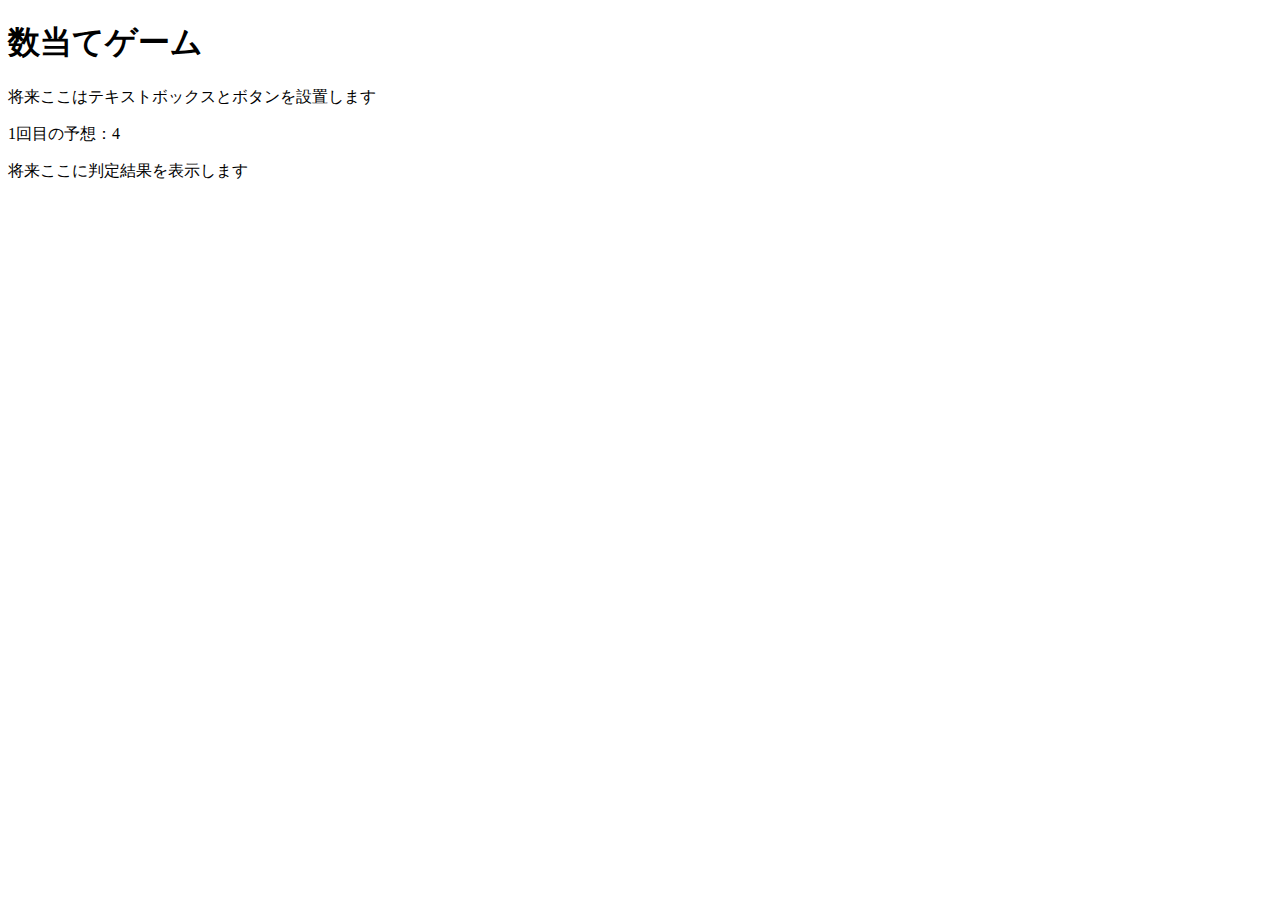
<file: kazuate.html>
<!DOCTYPE html>
<html>
    <head>
        <meta charset="utf-8">
        <title>数当てゲーム</title>
        <script src="kazuate.js" defer></script>
    </head>

    <body>
        <h1>数当てゲーム</h1>
        <p>将来ここはテキストボックスとボタンを設置します</p>
        <p><span id="kaisu">1</span>回目の予想：<span id="answer">4</span></p>
        <p id="result">将来ここに判定結果を表示します</p>
    </body>
</html>
</file>
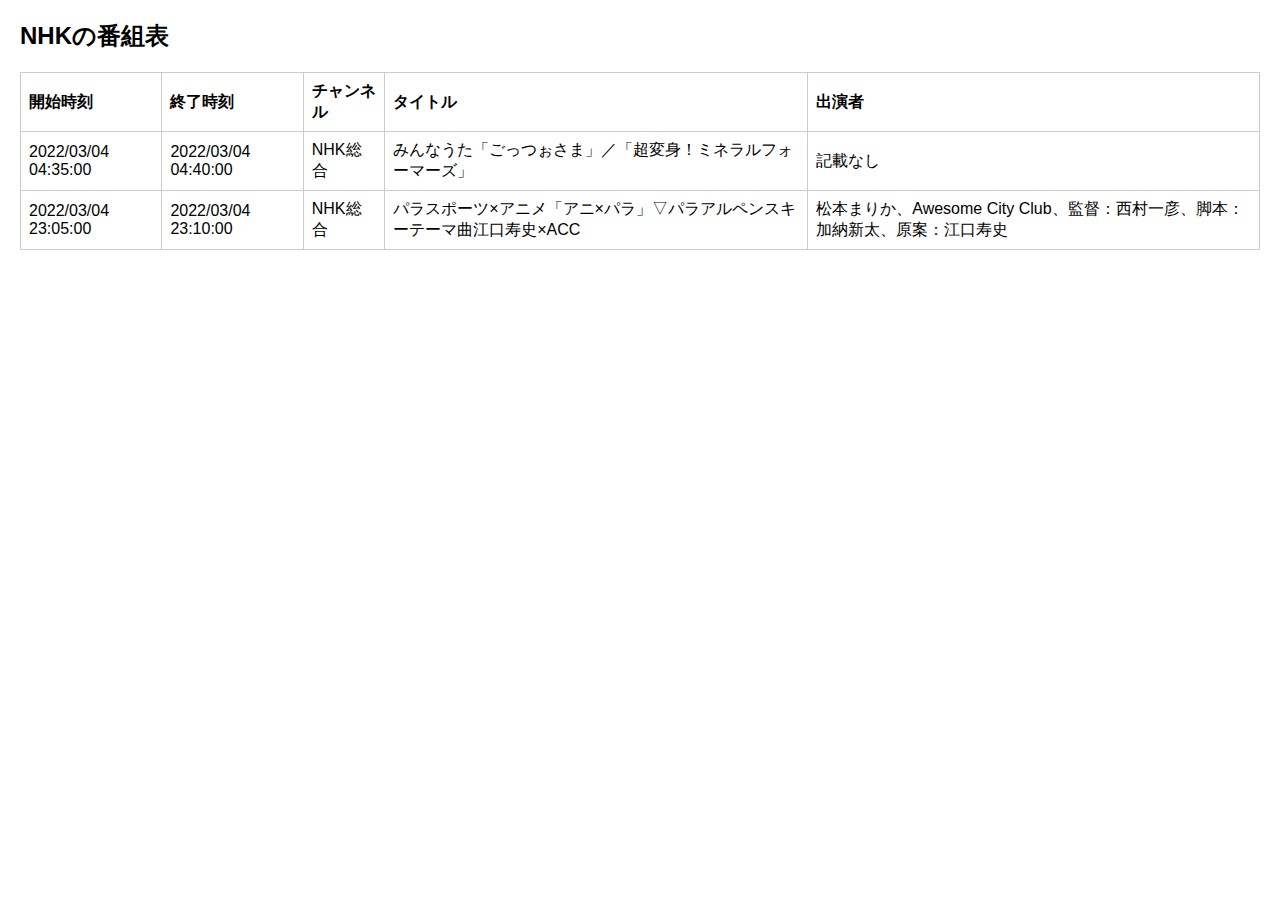
<file: project.html>
<!DOCTYPE html>
<html lang="ja">
<head>
  <meta charset="UTF-8">
  <title>NHKの番組表検索結果</title>
  <style>
    body {
      font-family: Arial, sans-serif;
      margin: 20px;
    }
    h1 {
      border-bottom: 2px solid #333;
      padding-bottom: 5px;
    }
    .result-box {
      border: 1px solid #ccc;
      padding: 10px;
      margin-bottom: 20px;
    }
    .result-title {
      font-weight: bold;
      margin-bottom: 5px;
    }
    table {
      width: 100%;
      border-collapse: collapse;
      margin-top: 20px;
    }
    table, th, td {
      border: 1px solid #ccc;
    }
    th, td {
      padding: 8px;
      text-align: left;
    }
  </style>
</head>
<body>
  <h2>NHKの番組表</h2>
  <table>
    <thead>
      <tr>
        <th>開始時刻</th>
        <th>終了時刻</th>
        <th>チャンネル</th>
        <th>タイトル</th>
        <th>出演者</th>
      </tr>
    </thead>
    <tbody>
      <tr>
        <td>2022/03/04 04:35:00</td>
        <td>2022/03/04 04:40:00</td>
        <td>NHK総合</td>
        <td>みんなうた「ごっつぉさま」／「超変身！ミネラルフォーマーズ」</td>
        <td>記載なし</td>
      </tr>
      <tr>
        <td>2022/03/04 23:05:00</td>
        <td>2022/03/04 23:10:00</td>
        <td>NHK総合</td>
        <td>パラスポーツ×アニメ「アニ×パラ」▽パラアルペンスキーテーマ曲江口寿史×ACC</td>
        <td>松本まりか、Awesome City Club、監督：西村一彦、脚本：加納新太、原案：江口寿史</td>
      </tr>
    </tbody>
  </table>
</body>
</html>
</file>
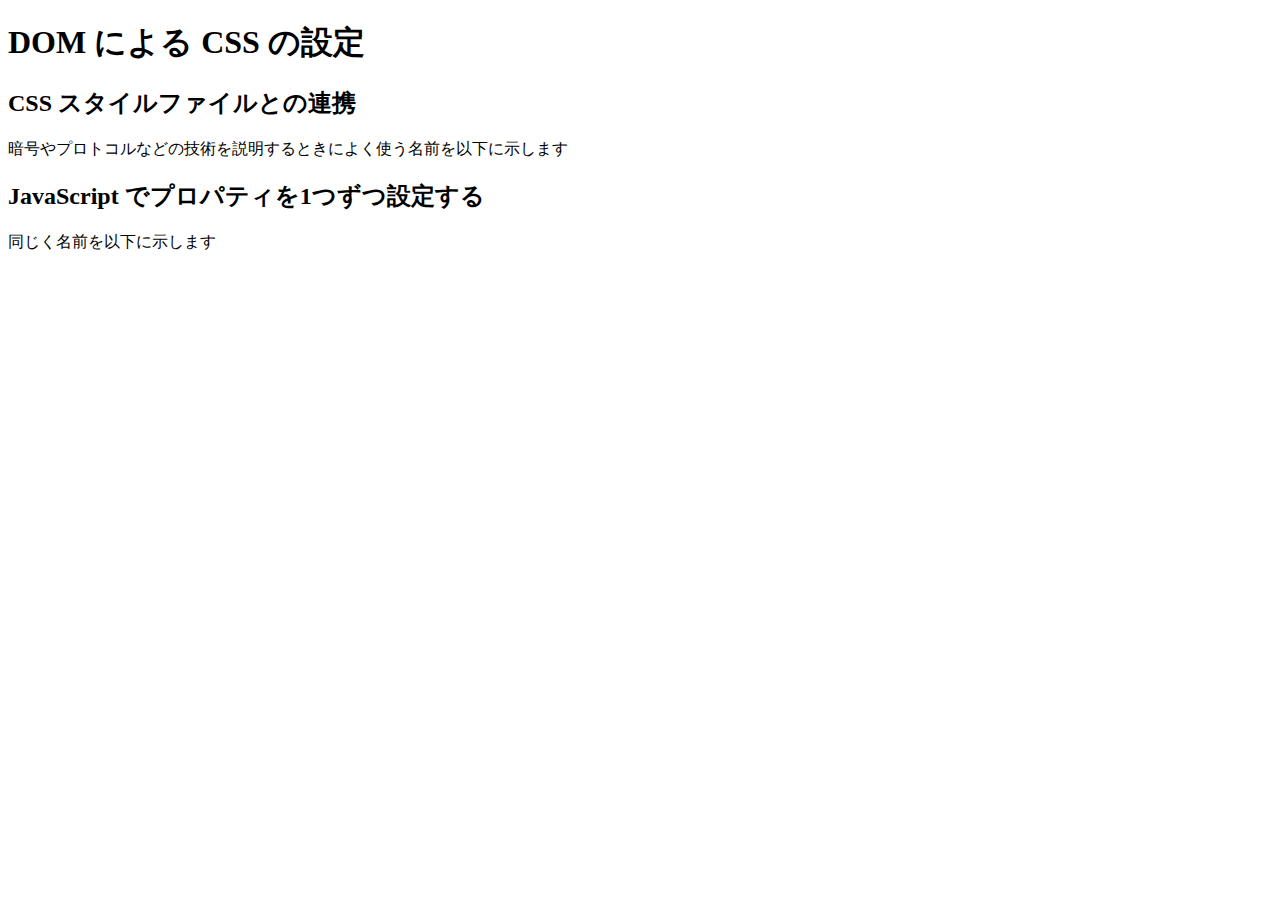
<file: practice-dom2/dom-css-test.html>
<!DOCTYPE html>
<html>
  <head>
    <title>DOMを操作するJSプログラム</title>
	<link rel="stylesheet" href="dom-css-test.css">
  </head>

  <body>
	  <h1>DOM による CSS の設定</h1>

	  <h2>CSS スタイルファイルとの連携</h2>
	  <p>暗号やプロトコルなどの技術を説明するときによく使う名前を以下に示します</p>
	  <ul id="names1">
	  </ul>

	  <h2>JavaScript でプロパティを1つずつ設定する</h2>
	  <p>同じく名前を以下に示します</p>
	  <ul id="names2">
	  </ul>

  </body>
</html>
</file>
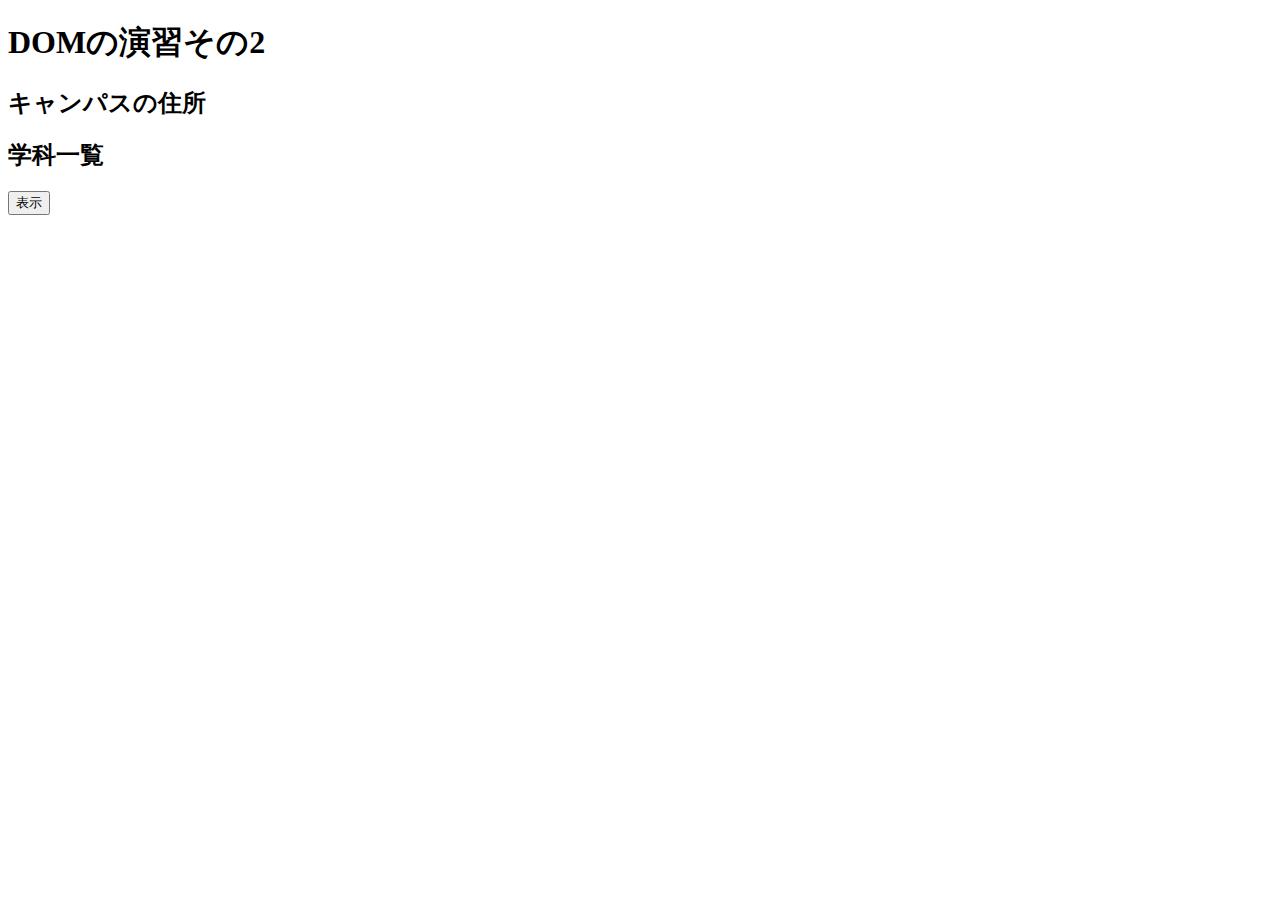
<file: practice-dom2/dom2-exercise.html>
<!DOCTYPE html>
<html>
  <head>
    <title>DOM の演習その2</title>
	<script src="dom2-exercise.js" defer></script>
  </head>

  <body>
	  <h1>DOMの演習その2</h1>

	  <h2 id="addr">キャンパスの住所</h2>

	  <h2 id="dept">学科一覧</h2>

	  <button id="show">表示</button>
  </body>
</html>
</file>
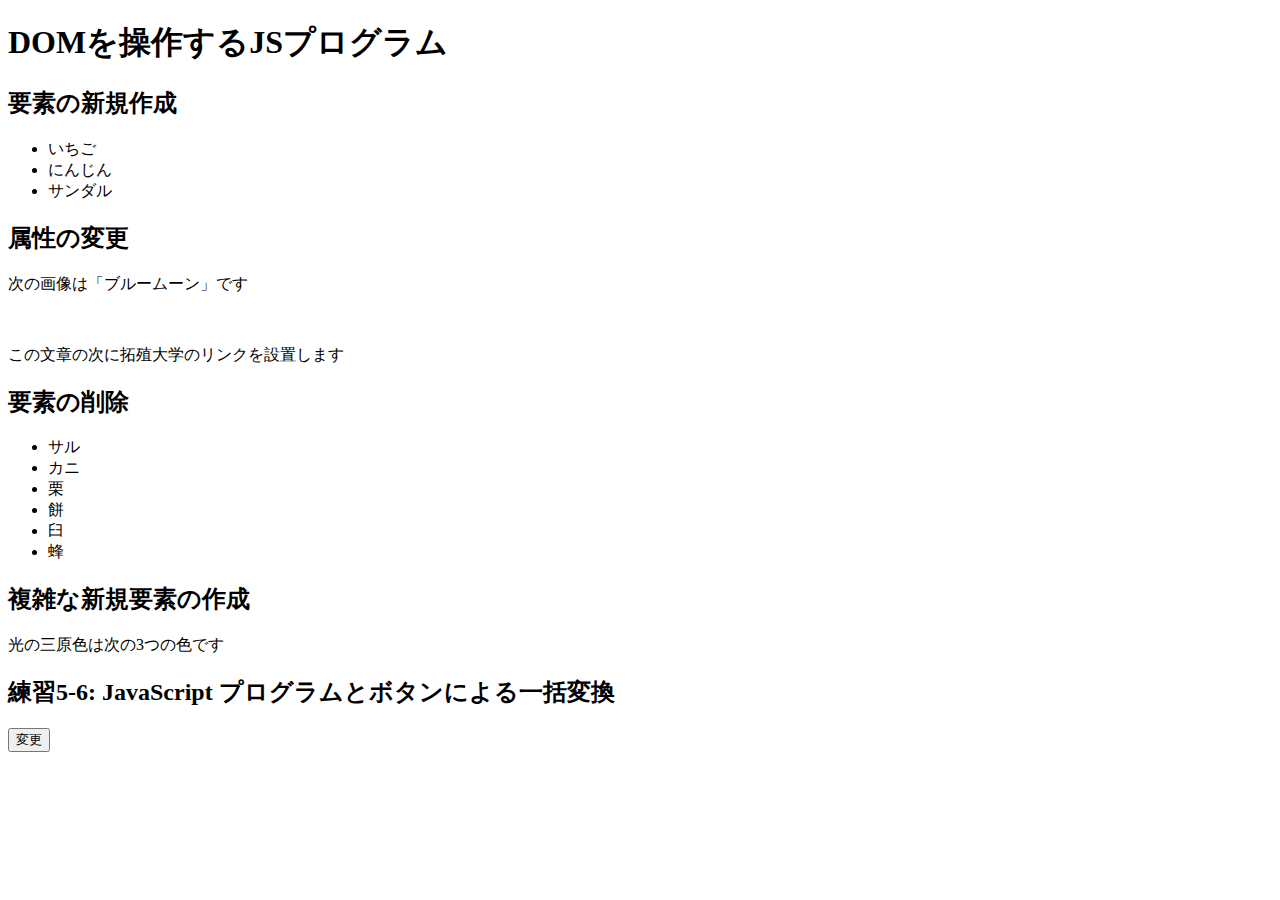
<file: practice-dom2/dom2-intro.html>
<!DOCTYPE html>
<html>
  <head>
    <title>DOMを操作するJSプログラム</title>
  </head>

  <body>
	  <h1>DOMを操作するJSプログラム</h1>

	  <h2>要素の新規作成</h2>
	  <ul id="kazoeuta">
		<li>いちご</li>
		<li>にんじん</li>
		<li>サンダル</li>
	  </ul>

	  <h2>属性の変更</h2>
	  <p>次の画像は「ブルームーン」です</p>
	  <img id="bluemoon">

	  <p id="takudai">この文章の次に拓殖大学のリンクを設置します</p>


	  <h2>要素の削除</h2>
	  <ul id="kassen">
		  <li>サル</li>
		  <li>カニ</li>
		  <li>栗</li>
		  <li id="mochi">餅</li>
		  <li>臼</li>
		  <li>蜂</li>
	  </ul>

	  <h2 id="fukuzatu">複雑な新規要素の作成</h2>
	  <p id="primary">光の三原色は次の3つの色です</p>

	  <h2>練習5-6: JavaScript プログラムとボタンによる一括変換</h2>
	  <button id="henkou">変更</button>

  </body>
</html>
</file>
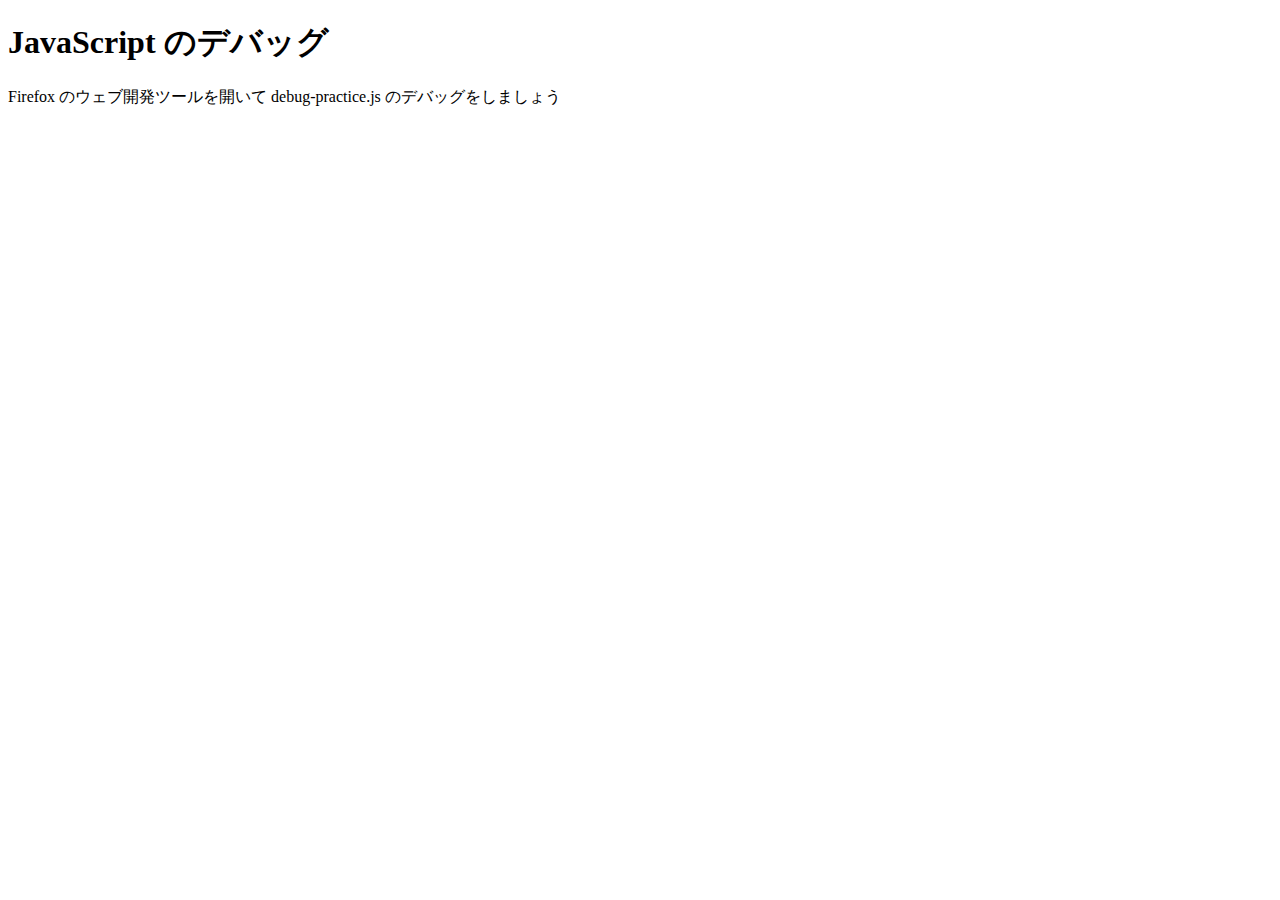
<file: practice-js/debug-practice.html>
<!DOCTYPE html>
<html>
  <head>
    <meta charset="utf-8">
    <title>JavaScript のデバッグ</title>
	<script src="debug-practice.js" defer></script>
  </head>

  <body>
    <h1>JavaScript のデバッグ</h1>

    <p>Firefox のウェブ開発ツールを開いて debug-practice.js のデバッグをしましょう</p>
  </body>
</html>
</file>
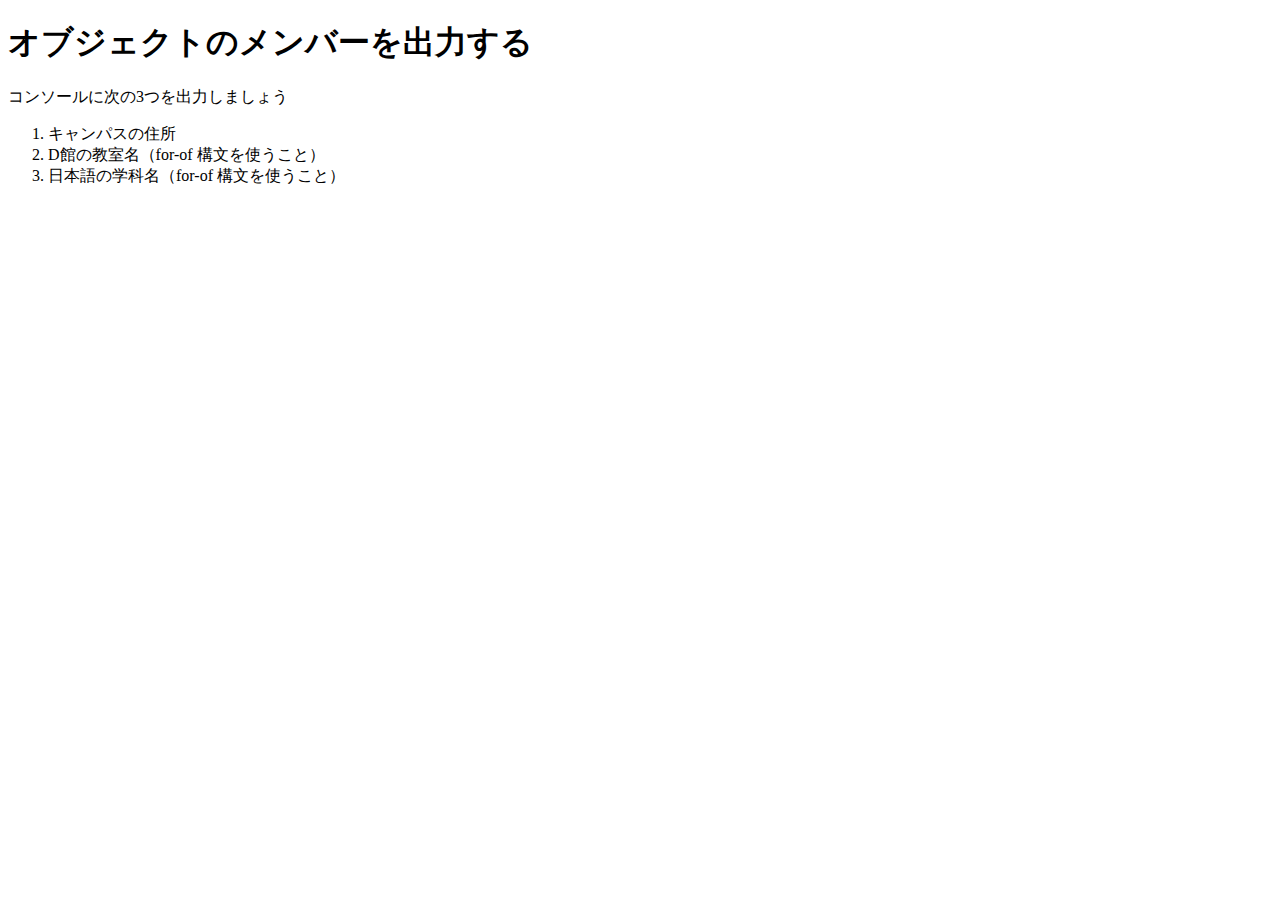
<file: practice-js/obj-practice.html>
<!DOCTYPE html>
<html>
  <head>
    <meta charset="utf-8">
    <title>JavaScript のオブジェクト</title>
	<script src="obj-practice.js" defer></script>
  </head>

  <body>
    <h1>オブジェクトのメンバーを出力する</h1>

    <p>コンソールに次の3つを出力しましょう</p>
	<ol>
		<li>キャンパスの住所</li>
		<li>D館の教室名（for-of 構文を使うこと）</li>
		<li>日本語の学科名（for-of 構文を使うこと）</li>
	</ol>
  </body>
</html>
</file>
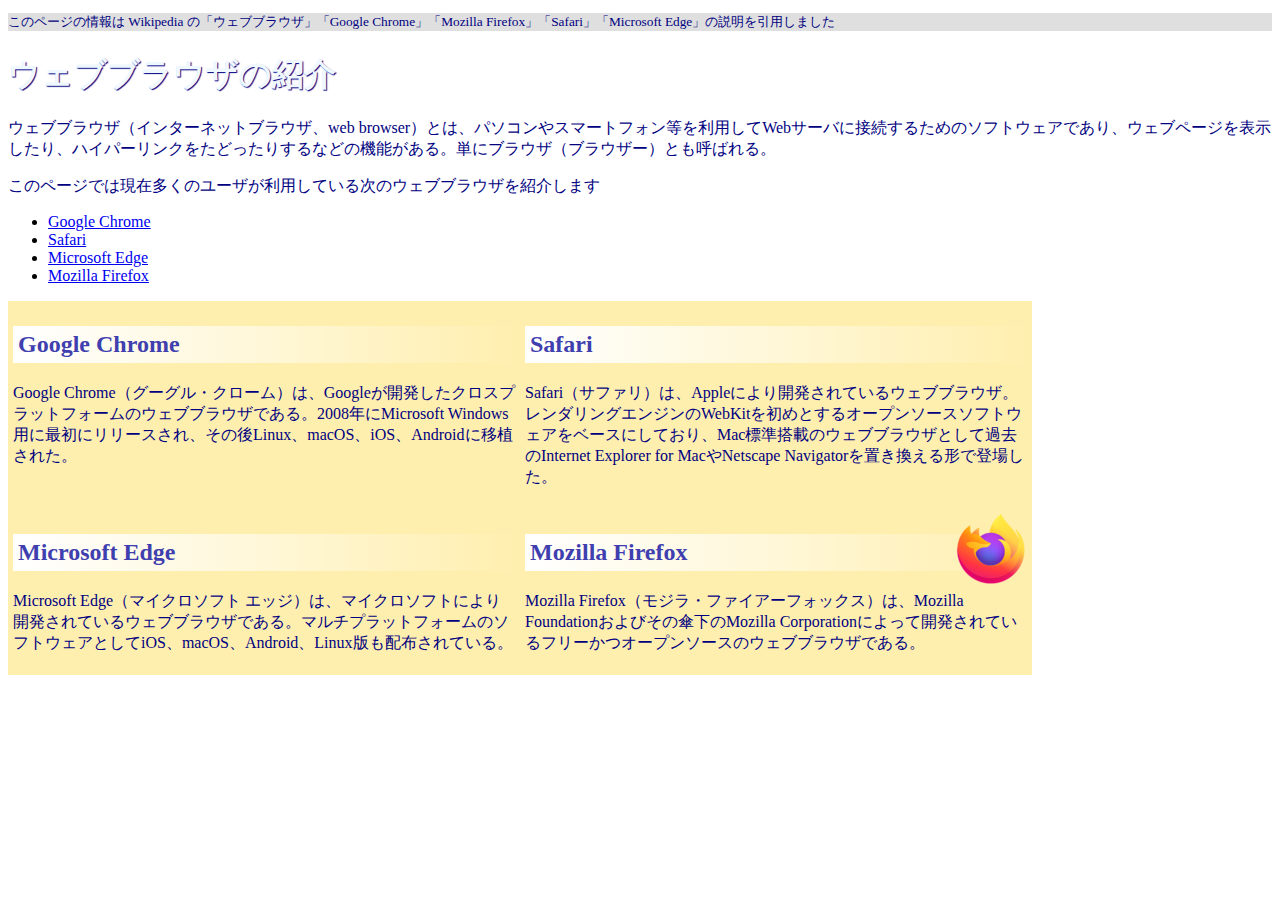
<file: practice_css/browser-intro.html>
<!doctype html>
<html lang="ja">
<head>
    <meta charset="utf-8">
    <title>ウェブブラウザの紹介</title>
	<link rel="stylesheet" href="browser-intro.css">
</head>

<body>

<p class="info">このページの情報は Wikipedia の「ウェブブラウザ」「Google Chrome」「Mozilla Firefox」「Safari」「Microsoft Edge」の説明を引用しました</p>

<h1>ウェブブラウザの紹介</h1>

<p>ウェブブラウザ（インターネットブラウザ、web browser）とは、パソコンやスマートフォン等を利用してWebサーバに接続するためのソフトウェアであり、ウェブページを表示したり、ハイパーリンクをたどったりするなどの機能がある。単にブラウザ（ブラウザー）とも呼ばれる。</p>
<p>このページでは現在多くのユーザが利用している次のウェブブラウザを紹介します</p>
<ul>
	<li><a href="https://ja.wikipedia.org/wiki/Google_Chrome">Google Chrome<a></li>
	<li><a href="https://ja.wikipedia.org/wiki/Safari">Safari</a></li>
	<li><a href="https://ja.wikipedia.org/wiki/Microsoft_Edge">Microsoft Edge</a></li>
	<li><a href="https://ja.wikipedia.org/wiki/Mozilla_Firefox">Mozilla Firefox</a></li>
</ul>


<div id="zentai">

<div>
<h2>Google Chrome</h2>
<p>Google Chrome（グーグル・クローム）は、Googleが開発したクロスプラットフォームのウェブブラウザである。2008年にMicrosoft Windows用に最初にリリースされ、その後Linux、macOS、iOS、Androidに移植された。</p>
</div>

<div>
<h2>Safari</h2>
<p>Safari（サファリ）は、Appleにより開発されているウェブブラウザ。レンダリングエンジンのWebKitを初めとするオープンソースソフトウェアをベースにしており、Mac標準搭載のウェブブラウザとして過去のInternet Explorer for MacやNetscape Navigatorを置き換える形で登場した。</p>
</div>

<div>
<h2>Microsoft Edge</h2>
<p>Microsoft Edge（マイクロソフト エッジ）は、マイクロソフトにより開発されているウェブブラウザである。マルチプラットフォームのソフトウェアとしてiOS、macOS、Android、Linux版も配布されている。</p>
</div>

<div>
<img src="firefox_icon.png">
<h2>Mozilla Firefox</h2>
<p>Mozilla Firefox（モジラ・ファイアーフォックス）は、Mozilla Foundationおよびその傘下のMozilla Corporationによって開発されているフリーかつオープンソースのウェブブラウザである。</p>
</div>

</div>

</body>

</html>
</file>
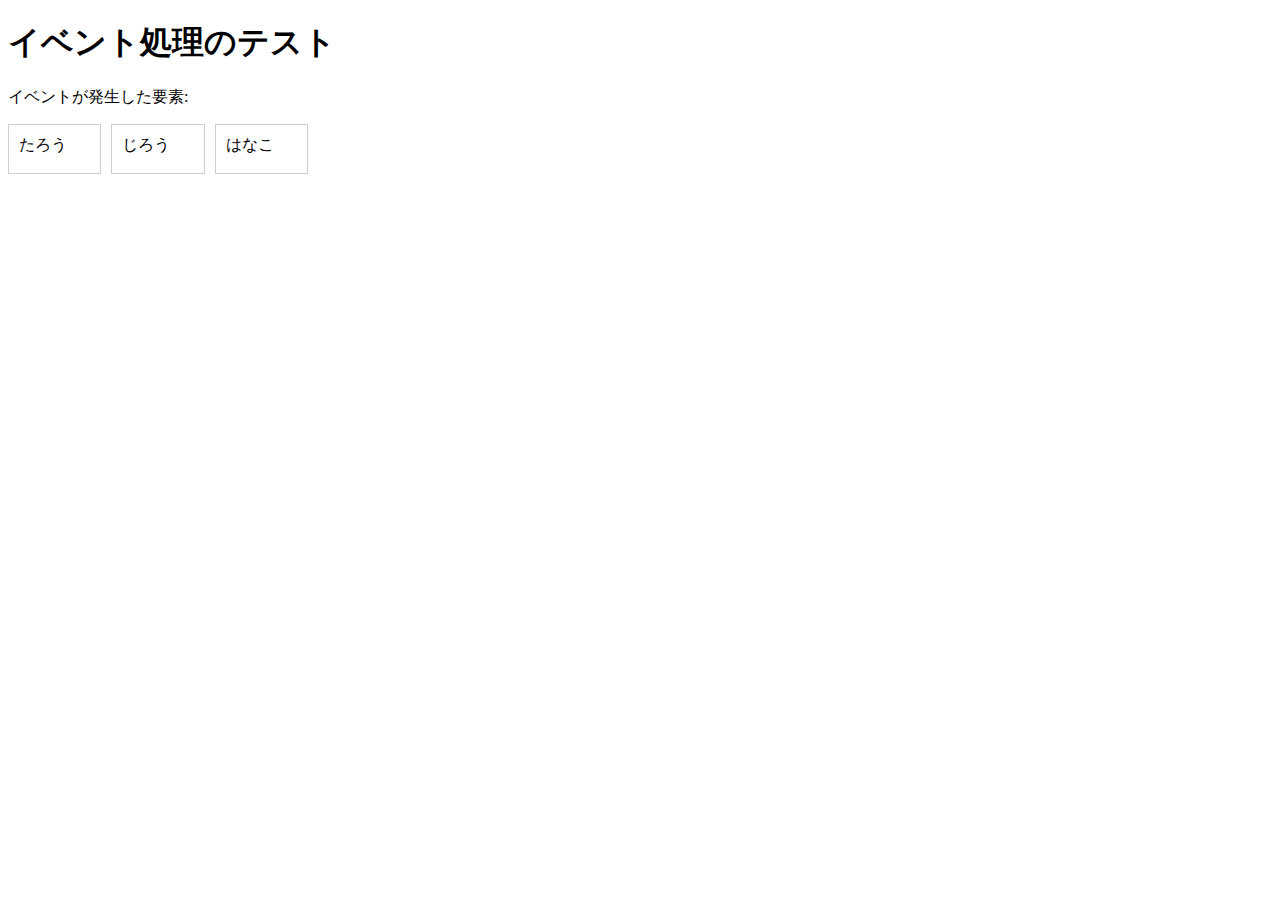
<file: pratice-eventdom/event-test.html>
<!DOCTYPE html>
<html>
  <head>
    <title>イベント処理のテスト</title>
	<link rel="stylesheet" href="event-test.css">
	<script src="event-test.js" defer></script>
  </head>

  <body>
    <h1>イベント処理のテスト</h1>
	<p>イベントが発生した要素: <span id="emitter"></span></p>
	<div id="main">
		<div class="cell" id="cell1" tabindex="1">たろう</div>
		<div class="cell" id="cell2" tabindex="2">じろう</div>
		<div class="cell" id="cell3" tabindex="3">はなこ</div>
	</div>
  </body>
</html>
</file>
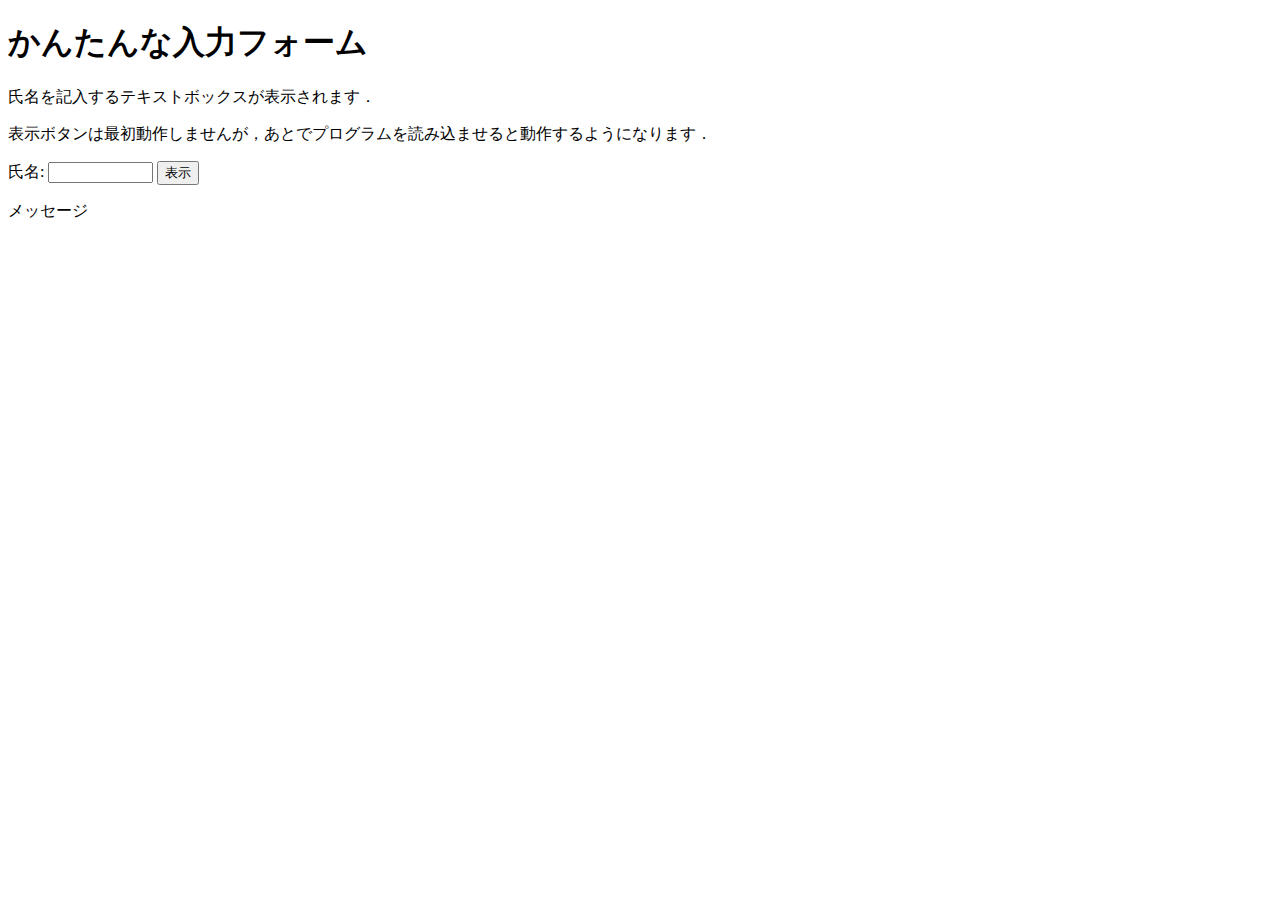
<file: pratice-eventdom/input-demo.html>
<!DOCTYPE html>
<html>
  <head>
    <title>かんたんな入力フォーム</title>
  </head>

  <body>
    <h1>かんたんな入力フォーム</h1>
	<p>氏名を記入するテキストボックスが表示されます．</p>
	<p>表示ボタンは最初動作しませんが，あとでプログラムを読み込ませると動作するようになります．</p>
	<label for="shimei">氏名: </label>
	<input type="text" name="shimei" size="10" id="shimei">
	<button id="print">表示</button>
	<p id="message">メッセージ</p>
  </body>
</html>
</file>
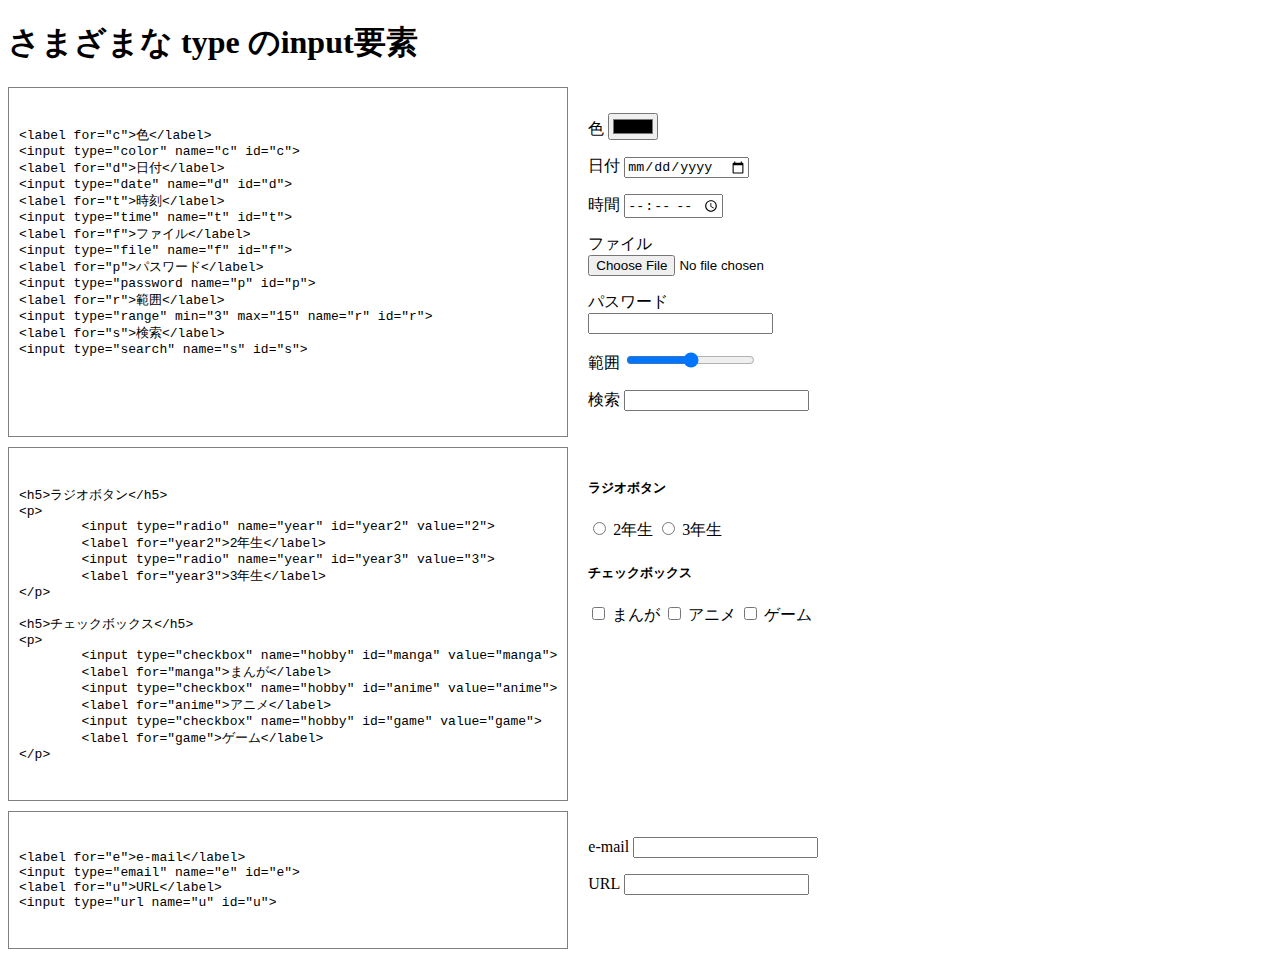
<file: pratice-eventdom/input-types.html>
<!DOCTYPE html>
<html>
  <head>
    <title>さまざまな type のinput要素</title>
	<link rel="stylesheet" href="input-types.css">
  </head>

  <body>
    <h1>さまざまな type のinput要素</h1>
	<div class="twocol">
		<div class="left">
<pre>
<code>
&lt;label for="c"&gt;色&lt;/label&gt;
&lt;input type="color" name="c" id="c"&gt;
&lt;label for="d"&gt;日付&lt;/label&gt;
&lt;input type="date" name="d" id="d"&gt;
&lt;label for="t"&gt;時刻&lt;/label&gt;
&lt;input type="time" name="t" id="t"&gt;
&lt;label for="f"&gt;ファイル&lt;/label&gt;
&lt;input type="file" name="f" id="f"&gt;
&lt;label for="p"&gt;パスワード&lt;/label&gt;
&lt;input type="password name="p" id="p"&gt;
&lt;label for="r"&gt;範囲&lt;/label&gt;
&lt;input type="range" min="3" max="15" name="r" id="r"&gt;
&lt;label for="s"&gt;検索&lt;/label&gt;
&lt;input type="search" name="s" id="s"&gt;
</code>
</pre>
		</div>
		<div class="right">
			<p>
				<label for="c">色</label></code>
				<input type="color" name="c" id="c">
			</p>
			<p>
				<label for="d">日付</label></code>
				<input type="date" name="d" id="d">
			</p>
			<p>
				<label for="t">時間</label>
				<input type="time" name="t" id="t">
			</p>
			<p>
				<label for="f">ファイル</label>
				<input type="file" name="f" id="f">
			</p>
			<p>
				<label for="p">パスワード</label>
				<input type="password" name="p" id="f">
			</p>
			<p>
				<label for="r">範囲</label>
				<input type="range" min="3" max="15" name="r" id="r">
			</p>
			<p>
				<label for="s">検索</label>
				<input type="search" name="s" id="s">
			</p>
		</div>
		<div class="left">
<pre>
<code>
&lt;h5&gt;ラジオボタン&lt;/h5&gt;
&lt;p&gt;
	&lt;input type="radio" name="year" id="year2" value="2"&gt;
	&lt;label for="year2"&gt;2年生&lt;/label&gt;
	&lt;input type="radio" name="year" id="year3" value="3"&gt;
	&lt;label for="year3"&gt;3年生&lt;/label&gt;
&lt;/p&gt;

&lt;h5&gt;チェックボックス&lt;/h5&gt;
&lt;p&gt;
	&lt;input type="checkbox" name="hobby" id="manga" value="manga"&gt;
	&lt;label for="manga"&gt;まんが&lt;/label&gt;
	&lt;input type="checkbox" name="hobby" id="anime" value="anime"&gt;
	&lt;label for="anime"&gt;アニメ&lt;/label&gt;
	&lt;input type="checkbox" name="hobby" id="game" value="game"&gt;
	&lt;label for="game"&gt;ゲーム&lt;/label&gt;
&lt;/p&gt;
</code>
</pre>
		</div>
		<div class="right">
			<h5>ラジオボタン</h5>
			<p>
				<input type="radio" name="year" id="year2" value="2">
				<label for="year2">2年生</label>
				<input type="radio" name="year" id="year3" value="3">
				<label for="year3">3年生</label>
			</p>
			<h5>チェックボックス</h5>
			<p>
				<input type="checkbox" name="hobby" id="manga" value="manga">
				<label for="manga">まんが</label>
				<input type="checkbox" name="hobby" id="anime" value="anime">
				<label for="anime">アニメ</label>
				<input type="checkbox" name="hobby" id="game" value="game">
				<label for="game">ゲーム</label>
			</p>
		</div>
		<div class="left">
<pre>
<code>
&lt;label for="e"&gt;e-mail&lt;/label&gt;
&lt;input type="email" name="e" id="e"&gt;
&lt;label for="u"&gt;URL&lt;/label&gt;
&lt;input type="url name="u" id="u"&gt;
</code>
</pre>
		</div>
		<div class="right">
			<p>
				<label for="e">e-mail</label></code>
				<input type="email" name="e" id="e">
			</p>
			<p>
				<label for="u">URL</label>
				<input type="url" name="u" id="u">
			</p>
		</div>
	</div>
  </body>
</html>
</file>
<file: practice-dom2/dom-css-test.css>
li {
	color: blue;
}

li.notice {
	color: red;
	font-weight: bold;
}

li.warning {
	background-color: cyan;
	border: 1px navy solid;
}
</file>
<file: practice_css/browser-intro.css>
p { 
	color: navy;
  
}

p.info {
  background-color: #dfdfdf;
  font-size: small;
	font-size: 10pt;
}

h1 {
  color: aliceblue;
  text-shadow: 1px 1px 1px navy;
}

h2 {
  font-family: cursive;
  color: #3f3faf;
  background: linear-gradient(0.25turn, white, #ffefaf);
  padding: 5px;
}

div#zentai {
	display: grid;
  grid-template-columns: 1fr 1fr;
  width: 1024px;
  height: 200px;
}

div#zentai > div {
	padding: 5px;
  background-color: #ffefaf;
}

img {
  float: right;
}
</file>
<file: pratice-eventdom/event-test.css>
#main {
	display: grid;
	grid-template-columns: 1fr 1fr 1fr;
	grid-auto-rows: 50px;
	grid-gap: 10px;
	width: 300px;
}

.cell {
	padding: 10px;
	border: 1px solid #cfcfcf;
}

.cell.clicked {
	border: 2px solid navy;
}
</file>
<file: pratice-eventdom/input-types.css>
div.twocol {
    display: grid;                      /* グリッドレイアウトにする*/
    grid-template-columns: 1fr 1fr; /* 3列にする．幅は 1:2:2 の比率*/
    /*grid-auto-rows: 100px 100px;        /* 高さは 100px */
    grid-gap: 10px;                     /* 隣り合う行（列）の間隔を 10px に*/

    width: 500px;
}

div.left {
    border: 1px gray solid;
	padding: 10px;
}

div.right {
	padding: 10px;
}
</file>
